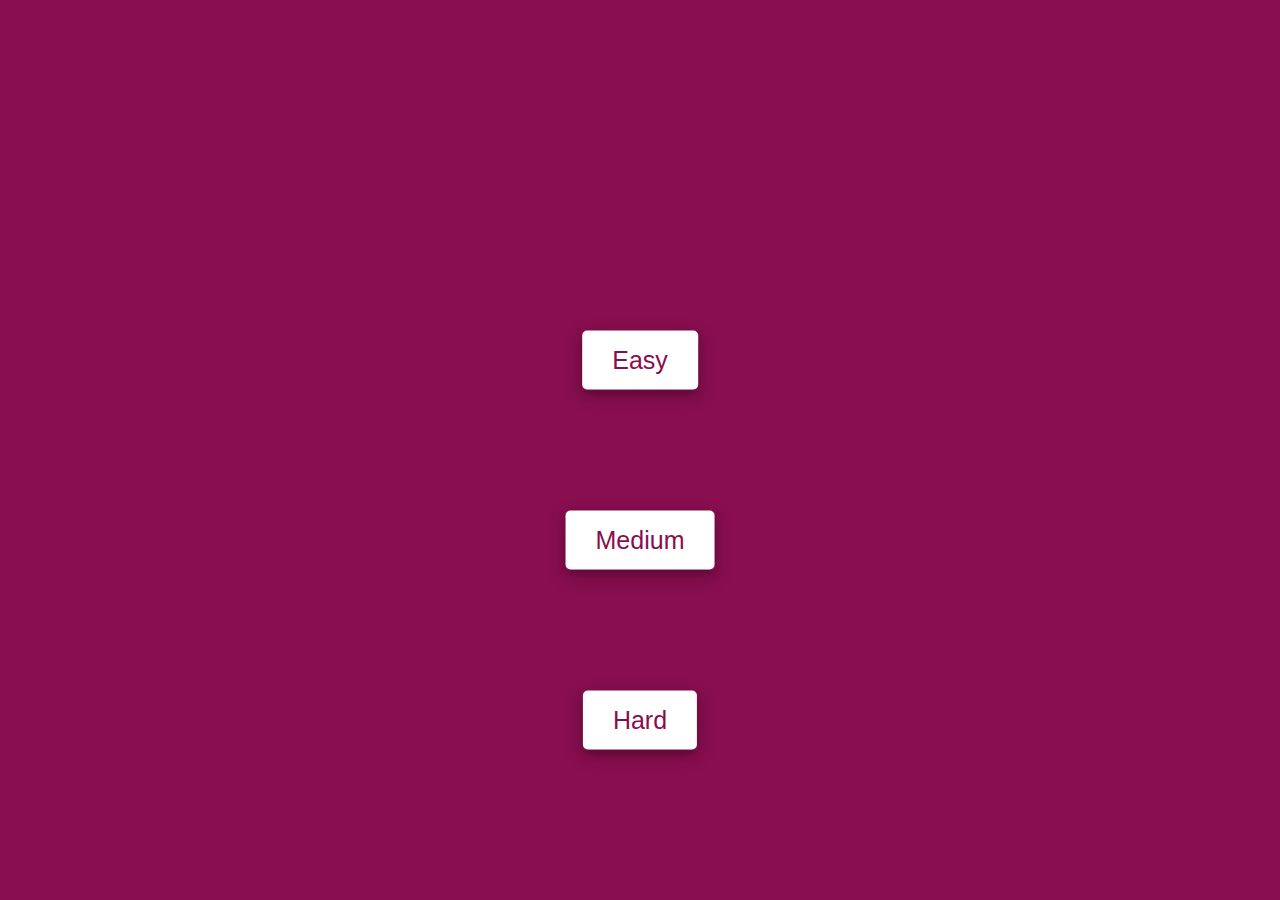
<file: Quiz game/starthere.html>
<!DOCTYPE html>
<html lang="en">

<head>
    <meta charset="UTF-8">
    <meta http-equiv="X-UA-Compatible" content="IE=edge">
    <meta name="viewport" content="width=device-width, initial-scale=1.0">
    <title>Choose your difficulty</title>
    <link rel="stylesheet" href="starthere.css">
</head>

<body>
    <div class="easy_btn"><a href="index.html"><button>Easy</button></a></div>
    <div class="medium_btn"><a href="index2.html"><button>Medium</button></a></div>
    <div class="hard_btn"><a href="index3.html"><button>Hard</button></a></div>


</body>

</html>
</file>
<file: Quiz game/starthere.css>
body{
    background: #880e4f;
}

.easy_btn{
    position: absolute;
    top: 40%;
    left: 50%;
    transform: translate(-50%, -50%);
    box-shadow: 0 4px 8px 0 rgba(0, 0, 0, 0.2), 
                0 6px 20px 0 rgba(0, 0, 0, 0.19);
}
.medium_btn{
    position: absolute;
    top: 60%;
    left: 50%;
    transform: translate(-50%, -50%);
    box-shadow: 0 4px 8px 0 rgba(0, 0, 0, 0.2), 
                0 6px 20px 0 rgba(0, 0, 0, 0.19);
}
.hard_btn{
    position: absolute;
    top: 80%;
    left: 50%;
    transform: translate(-50%, -50%);
    box-shadow: 0 4px 8px 0 rgba(0, 0, 0, 0.2), 
                0 6px 20px 0 rgba(0, 0, 0, 0.19);
}
.easy_btn button {
    font-size: 25px;
    font-weight: 500;
    color: #880e4f;
    padding: 15px 30px;
    outline: none;
    border: none;
    border-radius: 5px;
    background: #fff;
    cursor: pointer;
}
.medium_btn button {
    font-size: 25px;
    font-weight: 500;
    color: #880e4f;
    padding: 15px 30px;
    outline: none;
    border: none;
    border-radius: 5px;
    background: #fff;
    cursor: pointer;
}
.hard_btn button {
    font-size: 25px;
    font-weight: 500;
    color: #880e4f;
    padding: 15px 30px;
    outline: none;
    border: none;
    border-radius: 5px;
    background: #fff;
    cursor: pointer;
}
</file>
